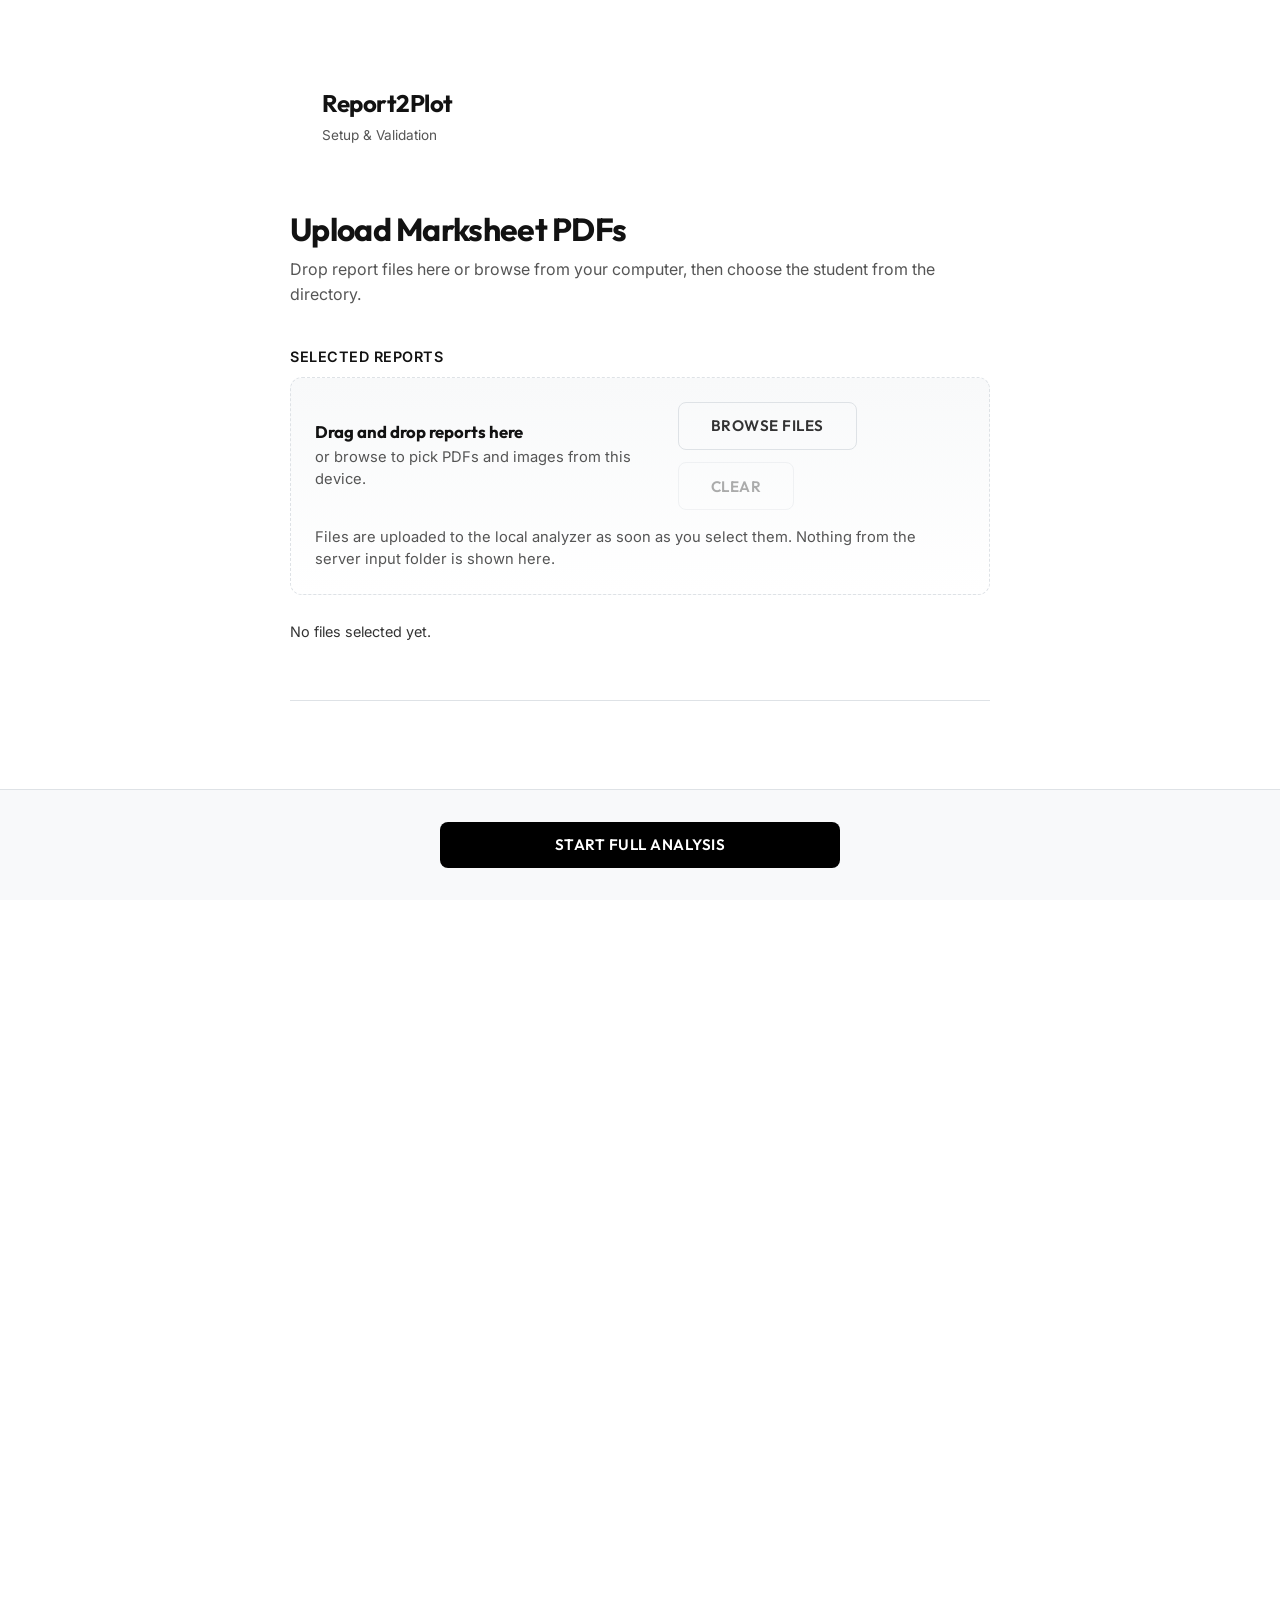
<file: UI/description_page.html>
<!DOCTYPE html>
<html lang="en">
<head>
    <meta charset="UTF-8">
    <meta name="viewport" content="width=device-width, initial-scale=1.0">
    <title>Student Report Setup</title>
    <link rel="preconnect" href="https://fonts.googleapis.com">
    <link rel="preconnect" href="https://fonts.gstatic.com" crossorigin>
    <link href="https://fonts.googleapis.com/css2?family=Outfit:wght@400;500;600;700&family=Inter:wght@300;400;500;600&display=swap" rel="stylesheet">
    <style>
        :root {
            --bg-primary: #ffffff;
            --bg-secondary: #f8f9fa;
            --bg-tertiary: #f1f3f5;
            --text-primary: #121212;
            --text-secondary: #333333;
            --text-tertiary: #555555;
            --border-color: #dee2e6;
            --accent-dark: #000000;
            --accent-light: rgba(0, 0, 0, 0.05);
            --transition: all 0.3s cubic-bezier(0.4, 0, 0.2, 1);
        }

        * {
            margin: 0;
            padding: 0;
            box-sizing: border-box;
        }

        html, body {
            width: 100%;
            height: 100%;
            overflow: hidden;
        }

        body {
            font-family: 'Inter', sans-serif;
            background: var(--bg-primary);
            color: var(--text-primary);
        }

        .wizard-container {
            display: flex;
            width: 100%;
            height: 100vh;
            background: var(--bg-primary);
        }

        .wizard-sidebar {
            width: 35%;
            background: var(--bg-secondary);
            border-right: 1px solid var(--border-color);
            padding: 3rem 0;
            display: flex;
            flex-direction: column;
            overflow-y: auto;
        }

        .wizard-header {
            padding: 0 2rem;
            margin-bottom: 2rem;
        }

        .user-profile {
            padding: 1rem 2rem;
            margin-bottom: 2rem;
            border-bottom: 1px solid var(--border-color);
            border-top: 1px solid var(--border-color);
            background: rgba(138, 43, 226, 0.05);
        }
        .user-profile h3 {
            font-size: 1rem;
            margin-bottom: 0.2rem;
            color: var(--primary);
        }
        .user-profile p {
            font-size: 0.8rem;
            color: var(--text-tertiary);
        }
        .logout-link {
            font-size: 0.8rem;
            color: #d32f2f;
            cursor: pointer;
            text-decoration: underline;
            margin-top: 0.5rem;
            display: inline-block;
        }

        .wizard-title {
            font-family: 'Outfit', sans-serif;
            font-size: 1.5rem;
            font-weight: 700;
            margin-bottom: 0.5rem;
            letter-spacing: -0.5px;
        }

        .wizard-subtitle {
            font-size: 0.85rem;
            color: var(--text-tertiary);
            line-height: 1.4;
        }

        .wizard-steps {
            flex: 1;
            padding: 0 1rem;
        }

        .step-item {
            padding: 1rem;
            margin-bottom: 0.5rem;
            border-radius: 8px;
            cursor: pointer;
            transition: var(--transition);
            border-left: 3px solid transparent;
            color: var(--text-tertiary);
            font-size: 0.95rem;
            font-weight: 500;
        }

        .step-item:hover {
            background: var(--bg-tertiary);
            color: var(--text-secondary);
        }

        .step-item.active {
            background: var(--accent-light);
            color: var(--text-primary);
            border-left-color: var(--accent-dark);
            font-weight: 600;
        }

        .step-number {
            display: inline-flex;
            align-items: center;
            justify-content: center;
            width: 24px;
            height: 24px;
            background: var(--bg-tertiary);
            border-radius: 50%;
            font-size: 0.8rem;
            font-weight: 600;
            margin-right: 0.75rem;
        }

        .step-item.active .step-number {
            background: var(--accent-dark);
            color: var(--bg-primary);
        }

        .wizard-main {
            flex: 1;
            display: flex;
            flex-direction: column;
            overflow: hidden;
        }

        .wizard-content {
            flex: 1;
            overflow-y: auto;
            padding: 3rem;
            display: flex;
            flex-direction: column;
            justify-content: center;
        }

        .wizard-page {
            opacity: 0;
            transform: translateX(30px);
            pointer-events: none;
            transition: var(--transition);
            position: absolute;
            width: 100%;
            height: 100%;
        }

        .wizard-page.active {
            opacity: 1;
            transform: translateX(0);
            pointer-events: auto;
            position: relative;
            width: 100%;
            max-width: 800px;
            margin: 0 auto;
            height: auto;
        }

        .page-title {
            font-family: 'Outfit', sans-serif;
            font-size: 2rem;
            font-weight: 700;
            margin-bottom: 0.5rem;
            letter-spacing: -0.7px;
        }

        .page-description {
            font-size: 1rem;
            color: var(--text-tertiary);
            margin-bottom: 2.5rem;
            line-height: 1.6;
        }

        .form-group {
            margin-bottom: 1.75rem;
        }

        label {
            display: block;
            font-size: 0.9rem;
            font-weight: 600;
            margin-bottom: 0.75rem;
            color: var(--text-primary);
            text-transform: uppercase;
            letter-spacing: 0.5px;
        }

        input[type="text"],
        input[type="email"],
        select,
        textarea {
            width: 100%;
            padding: 1rem;
            border: 1px solid var(--border-color);
            border-radius: 8px;
            font-family: 'Inter', sans-serif;
            font-size: 1rem;
            color: var(--text-primary);
            background: var(--bg-primary);
            transition: var(--transition);
        }

        input[type="text"]:focus,
        input[type="email"]:focus,
        select:focus,
        textarea:focus {
            outline: none;
            border-color: var(--accent-dark);
            box-shadow: 0 0 0 3px rgba(0, 0, 0, 0.05);
        }

        .input-group {
            display: grid;
            grid-template-columns: 1fr 1fr;
            gap: 1rem;
        }

        @media (max-width: 768px) {
            .input-group {
                grid-template-columns: 1fr;
            }
        }

        textarea {
            resize: vertical;
            min-height: 100px;
        }

        .files-grid {
            display: grid;
            grid-template-columns: repeat(2, 1fr);
            gap: 1rem;
            margin-bottom: 1.5rem;
        }

        .file-badge {
            padding: 1rem;
            background: var(--bg-secondary);
            border: 1px solid var(--border-color);
            border-radius: 8px;
            display: flex;
            align-items: center;
            gap: 0.75rem;
            font-size: 0.9rem;
            transition: var(--transition);
        }

        .file-badge:hover {
            background: var(--bg-tertiary);
            border-color: var(--accent-dark);
        }

        .upload-dropzone {
            border: 1.5px dashed var(--border-color);
            border-radius: 12px;
            padding: 1.5rem;
            background: linear-gradient(180deg, var(--bg-secondary), var(--bg-primary));
            transition: var(--transition);
            margin-bottom: 1rem;
        }

        .upload-dropzone.active {
            border-color: var(--accent-dark);
            background: var(--accent-light);
        }

        .upload-dropzone-header {
            display: flex;
            align-items: center;
            justify-content: space-between;
            gap: 1rem;
            margin-bottom: 1rem;
        }

        .upload-dropzone-title {
            font-family: 'Outfit', sans-serif;
            font-size: 1.05rem;
            font-weight: 700;
            margin-bottom: 0.25rem;
        }

        .upload-dropzone-copy {
            font-size: 0.92rem;
            color: var(--text-tertiary);
            line-height: 1.5;
        }

        .upload-actions {
            display: flex;
            gap: 0.75rem;
            flex-wrap: wrap;
        }

        .selected-files-list {
            display: flex;
            flex-wrap: wrap;
            gap: 0.75rem;
            margin-bottom: 1rem;
        }

        .selected-file-pill {
            display: inline-flex;
            align-items: center;
            gap: 0.5rem;
            padding: 0.65rem 0.9rem;
            border-radius: 999px;
            background: var(--bg-secondary);
            border: 1px solid var(--border-color);
            font-size: 0.9rem;
            color: var(--text-secondary);
            max-width: 100%;
        }

        .selected-file-pill span {
            overflow: hidden;
            text-overflow: ellipsis;
            white-space: nowrap;
            max-width: 320px;
        }

        .selected-file-remove {
            border: none;
            background: transparent;
            color: var(--text-tertiary);
            cursor: pointer;
            font-size: 1rem;
            line-height: 1;
        }

        .upload-status {
            margin-top: 0.75rem;
            font-size: 0.9rem;
            color: var(--text-secondary);
        }

        .toggle-switch {
            position: relative;
            display: inline-block;
            width: 48px;
            height: 28px;
            margin-left: 1rem;
        }

        .toggle-switch input {
            opacity: 0;
            width: 0;
            height: 0;
        }

        .toggle-slider {
            position: absolute;
            cursor: pointer;
            top: 0;
            left: 0;
            right: 0;
            bottom: 0;
            background-color: var(--border-color);
            border-radius: 34px;
            transition: var(--transition);
        }

        .toggle-slider:before {
            position: absolute;
            content: "";
            height: 22px;
            width: 22px;
            left: 3px;
            bottom: 3px;
            background-color: var(--bg-primary);
            border-radius: 50%;
            transition: var(--transition);
        }

        input:checked + .toggle-slider {
            background-color: var(--accent-dark);
        }

        input:checked + .toggle-slider:before {
            transform: translateX(20px);
        }

        .option-row {
            display: flex;
            align-items: center;
            justify-content: space-between;
            padding: 1rem;
            background: var(--bg-secondary);
            border-radius: 8px;
            margin-bottom: 0.75rem;
        }

        .option-info h3 {
            font-size: 0.95rem;
            font-weight: 600;
            margin-bottom: 0.25rem;
        }

        .option-info p {
            font-size: 0.85rem;
            color: var(--text-tertiary);
        }

        .radio-group {
            display: flex;
            flex-direction: column;
            gap: 0.75rem;
            margin-top: 1rem;
        }

        .radio-label {
            display: flex;
            align-items: center;
            gap: 0.75rem;
            cursor: pointer;
            font-size: 0.95rem;
            padding: 0.75rem;
            border-radius: 8px;
            transition: var(--transition);
        }

        .radio-label:hover {
            background: var(--bg-secondary);
        }

        .radio-label input {
            margin: 0;
            width: 18px;
            height: 18px;
            cursor: pointer;
            accent-color: var(--accent-dark);
        }

        .wizard-footer {
            padding: 2rem 3rem;
            border-top: 1px solid var(--border-color);
            display: flex;
            justify-content: space-between;
            align-items: center;
            background: var(--bg-secondary);
        }

        .btn {
            padding: 0.85rem 2rem;
            border: none;
            border-radius: 8px;
            font-family: 'Outfit', sans-serif;
            font-size: 0.95rem;
            font-weight: 600;
            cursor: pointer;
            transition: var(--transition);
            text-transform: uppercase;
            letter-spacing: 0.5px;
        }

        .btn-primary {
            background: var(--accent-dark);
            color: var(--bg-primary);
        }

        .btn-primary:hover:not(:disabled) {
            background: #333333;
            transform: translateY(-2px);
            box-shadow: 0 4px 12px rgba(0, 0, 0, 0.15);
        }

        .btn-secondary {
            background: transparent;
            color: var(--text-secondary);
            border: 1px solid var(--border-color);
        }

        .btn-secondary:hover:not(:disabled) {
            background: var(--bg-secondary);
            border-color: var(--accent-dark);
        }

        .btn:disabled {
            opacity: 0.4;
            cursor: not-allowed;
        }

        .progress-bar {
            width: 100%;
            height: 3px;
            background: var(--border-color);
            border-radius: 2px;
            overflow: hidden;
        }

        .progress-fill {
            height: 100%;
            background: var(--accent-dark);
            transition: width 0.4s ease;
        }

        .modal-overlay {
            position: fixed;
            top: 0;
            left: 0;
            right: 0;
            bottom: 0;
            background: rgba(0, 0, 0, 0.5);
            display: flex;
            opacity: 0;
            visibility: hidden;
            transition: opacity 0.5s ease, visibility 0.5s ease;
            align-items: center;
            justify-content: center;
            z-index: 2000;
        }

        .modal-overlay.active {
            opacity: 1;
            visibility: visible;
        }

        .modal-box {
            background: var(--bg-primary);
            border-radius: 16px;
            padding: 2.5rem;
            max-width: 550px;
            width: 100%;
            text-align: center;
            box-shadow: 0 20px 60px rgba(0, 0, 0, 0.15);
            animation: slideUp 0.3s ease;
        }

        .spinner {
            width: 50px;
            height: 50px;
            border: 3px solid var(--border-color);
            border-top-color: var(--accent-dark);
            border-radius: 50%;
            margin: 0 auto 1.5rem;
            animation: spin 1s linear infinite;
        }

        .modal-title {
            font-family: 'Outfit', sans-serif;
            font-size: 1.5rem;
            font-weight: 700;
            margin-bottom: 0.75rem;
        }

        .modal-subtitle {
            font-size: 0.95rem;
            color: var(--text-tertiary);
            margin-bottom: 1.5rem;
        }

        .result-list {
            background: var(--bg-secondary);
            border: 1px solid var(--border-color);
            border-radius: 8px;
            max-height: 200px;
            overflow-y: auto;
            margin: 1rem 0;
        }

        .result-item {
            padding: 0.75rem 1rem;
            border-bottom: 1px solid var(--border-color);
            text-align: left;
            font-size: 0.9rem;
        }

        .result-item:last-child {
            border-bottom: none;
        }

        @keyframes spin {
            to { transform: rotate(360deg); }
        }

        @keyframes slideUp {
            from {
                opacity: 0;
                transform: translateY(20px);
            }
            to {
                opacity: 1;
                transform: translateY(0);
            }
        }

        @media (max-width: 1024px) {
            .wizard-sidebar {
                width: 240px;
                padding: 2rem 0;
            }

            .wizard-content {
                padding: 2rem;
            }

            .wizard-footer {
                padding: 1.5rem 2rem;
            }
        }

        @media (max-width: 768px) {
            .wizard-container {
                flex-direction: column;
            }

            .wizard-sidebar {
                width: 100%;
                border-right: none;
                border-bottom: 1px solid var(--border-color);
                padding: 1.5rem;
                display: flex;
                flex-direction: row;
                align-items: center;
                gap: 2rem;
                max-height: 100px;
                overflow-x: auto;
                overflow-y: hidden;
            }

            .wizard-header {
                padding: 0;
                margin-bottom: 0;
                flex-shrink: 0;
            }

            .wizard-title {
                font-size: 1.25rem;
            }

            .wizard-subtitle {
                display: none;
            }

            .wizard-steps {
                flex: 1;
                padding: 0;
                display: flex;
                gap: 0;
                overflow-x: auto;
            }

            .step-item {
                margin-bottom: 0;
                white-space: nowrap;
                padding: 0.75rem 1rem;
            }

            .wizard-content {
                padding: 2rem 1.5rem;
            }

            .page-title {
                font-size: 1.5rem;
            }

            .input-group {
                grid-template-columns: 1fr;
            }

            .files-grid {
                grid-template-columns: 1fr;
            }
        }
        
        .intro-slide {
            animation: introFadeIn 0.4s ease;
        }
        @keyframes introFadeIn {
            from { opacity: 0; transform: scale(0.96); }
            to { opacity: 1; transform: scale(1); }
        }
        
        .intro-dot {
            width: 8px;
            height: 8px;
            border-radius: 50%;
            background: var(--accent-dark);
            opacity: 0.3;
            cursor: pointer;
            transition: var(--transition);
        }
        .intro-dot.active {
            opacity: 1;
        }
    </style>
</head>
<body>
    <div class="wizard-container">
        <div class="wizard-main">
            <div class="wizard-content">

            <div style="max-width: 700px; width: 100%; margin: 0 auto; padding-top: 2rem;">
                <div style="display: flex; justify-content: space-between; align-items: center; margin-bottom: 2rem;">
                    <div class="wizard-header">
                <div class="wizard-title">Report2Plot</div>
                <div class="wizard-subtitle">Setup & Validation</div>
            </div>
                    <div class="user-profile" id="userProfile" style="display: none; padding: 1rem; border: 1px solid var(--border-color); border-radius: 8px; margin: 0;">
                <h3 id="profileName" style="font-size: 0.9rem; margin: 0;">Loading...</h3>
                <p id="profileDevice" style="font-size: 0.75rem; color: var(--text-tertiary); margin: 0.25rem 0;">Loading...</p>
                <a class="logout-link" onclick="logout()" style="font-size: 0.8rem; color: var(--accent-dark); cursor: pointer;">Sign Out</a>
            </div>
                </div>

                <div class="wizard-page active" data-page="0" style="display: block; padding-bottom: 2rem; border-bottom: 1px solid var(--border-color); margin-bottom: 2rem;">
                    <h1 class="page-title">Upload Marksheet PDFs</h1>
                    <p class="page-description">Drop report files here or browse from your computer, then choose the student from the directory.</p>

                    <div class="form-group">
                        <label>Selected Reports</label>
                        <div class="upload-dropzone" id="upload-dropzone">
                            <input type="file" id="report-file-input" multiple accept=".pdf,.png,.jpg,.jpeg" style="display: none;">
                            <div class="upload-dropzone-header">
                                <div>
                                    <div class="upload-dropzone-title">Drag and drop reports here</div>
                                    <div class="upload-dropzone-copy">or browse to pick PDFs and images from this device.</div>
                                </div>
                                <div class="upload-actions">
                                    <label for="report-file-input" class="btn btn-secondary" style="display: inline-block; cursor: pointer; margin-bottom: 0;">Browse Files</label>
                                    <button type="button" class="btn btn-secondary" onclick="clearSelectedFiles()" id="clear-files-btn" disabled>Clear</button>
                                </div>
                            </div>
                            <div class="upload-dropzone-copy">Files are uploaded to the local analyzer as soon as you select them. Nothing from the server input folder is shown here.</div>
                        </div>
                        <div id="selected-files-list" class="selected-files-list">
                            <div class="upload-status">No files selected yet.</div>
                        </div>
                        <div id="upload-status" class="upload-status"></div>
                        <div id="scan-status" style="margin-top: 0.75rem; font-size: 0.9rem; color: var(--text-secondary); display: none;"></div>
                        <div id="scan-error" style="margin-top: 0.75rem; padding: 0.75rem; background: rgba(239, 68, 68, 0.1); border: 1px solid rgba(239, 68, 68, 0.25); border-radius: 6px; color: #fca5a5; font-size: 0.9rem; display: none;"></div>
                    </div>
                </div>



                <div class="wizard-page" data-page="1" style="display: none;">
                    <h1 class="page-title">Extraction Summary</h1>
                    <p class="page-description">Review the detected files and the fields found in the marksheets</p>

                    <div id="data-fields-container">
                        <p style="color: var(--text-tertiary); text-align: center; padding: 2rem;">
                            Return to Step 1 and scan files to auto-detect the available report fields
                        </p>
                    </div>
                </div>

                <div class="wizard-page" data-page="2" style="display: block;">
                    <h1 class="page-title">Output Settings</h1>
                    <p class="page-description">Choose how the final student report should be saved</p>

                    <div class="form-group">
                        <label>Output Format</label>
                        <div class="radio-group">
                            <label class="radio-label">
                                <input type="radio" name="output_format" value="charts" checked>
                                Matplotlib Charts
                            </label>
                            <label class="radio-label">
                                <input type="radio" name="output_format" value="markdown">
                                Markdown files
                            </label>
                            <label class="radio-label">
                                <input type="radio" name="output_format" value="both">
                                Both
                            </label>
                        </div>
                    </div>

                    <div class="form-group">
                        <label>Report Notes</label>
                        <p style="font-size: 0.9rem; color: var(--text-tertiary); margin-bottom: 0.75rem;">Optional note to preserve alongside the generated student report.</p>
                        <textarea id="extra_description" placeholder="Add optional notes for the final report..."></textarea>
                    </div>
                </div>

                <div class="wizard-page" data-page="3" style="display: none;">
                    <h1 class="page-title">Ready to Generate</h1>
                    <p class="page-description">Review your settings and generate the student report</p>

                    <div id="review-summary" style="background: var(--bg-secondary); border: 1px solid var(--border-color); border-radius: 8px; padding: 1.5rem; margin-bottom: 2rem;">
                        <p style="color: var(--text-tertiary); text-align: center;">Loading summary...</p>
                    </div>
                </div>
            </div>

            </div>
            <div class="wizard-footer" style="justify-content: center;">
                <button class="btn btn-primary" id="start-analysis-btn" onclick="runAnalysis()" style="width: 100%; max-width: 400px; display: block; margin: 0 auto;">Start Full Analysis</button>
            </div>
        </div>
    </div>

    <div class="modal-overlay" id="processing-modal" style="background: rgba(0,0,0,0.85); align-items: stretch; padding: 0;">
        <div id="live-analysis-screen" style="display: flex; width: 100vw; height: 100vh; color: white; background: #000;">
            <!-- Left Panel (~35%) -->
            <div style="width: 35%; padding: 3rem; display: flex; flex-direction: column; border-right: 1px solid rgba(255,255,255,0.1); overflow-y: auto;">
                <div style="display: flex; align-items: center; gap: 1rem; margin-bottom: 2rem;">
                    <div class="spinner" id="modal-spinner" style="border-top-color: white; margin: 0;"></div>
                    <h2 id="modal-title" style="font-size: 1.5rem; font-weight: bold; letter-spacing: 2px; margin: 0;">ANALYZING...</h2>
                </div>
                
                <p class="modal-subtitle" id="modal-status" style="display: none;">Processing documents...</p>
                
                <div id="live-comments" style="flex: 1; margin-top: 1rem; overflow-y: auto; font-family: monospace; font-size: 0.9rem; color: #a1a1aa; display: flex; flex-direction: column; gap: 0.5rem; padding-right: 1rem;">
                    <!-- Live comments will be appended here -->
                </div>
                
                <div class="progress-bar" style="width: 100%; height: 8px; background: rgba(255,255,255,0.1); border-radius: 4px; overflow: hidden; margin-top: 1.5rem; flex-shrink: 0;" id="modal-progress-container">
                    <div class="progress-fill" id="modal-progress-bar" style="width: 0%; height: 100%; background: #4f46e5; transition: width 0.3s;"></div>
                </div>
                
                <div id="results-container" style="display: none; margin-top: 1.5rem; flex-shrink: 0; color: #e4e4e7;">
                    <p style="font-weight: 600; margin-bottom: 1rem;">Generated Deliverables:</p>
                    <div class="result-list" id="results-list" style="color: black; background: transparent; padding: 0;"></div>
                </div>

                <div style="margin-top: 2rem; display: none; flex-shrink: 0;" id="modal-actions">
                    <button class="btn btn-primary" onclick="closeModal()" style="width: 100%;">Complete</button>
                </div>
            </div>

            <!-- Right Panel (~65%) -->
            <div style="width: 65%; padding: 2rem; display: flex; flex-direction: column; align-items: center; justify-content: center; background: #18181b; position: relative;">
                <div id="live-view-area" style="width: 100%; height: 100%; position: relative; overflow: hidden; border-radius: 8px; box-shadow: 0 10px 25px rgba(0,0,0,0.5); display: none;">
                    <iframe id="live-doc-frame" src="about:blank" style="position: absolute; top: 0; left: 0; width: 100%; height: 100%; border: none; background: white; transition: opacity 0.8s ease-in-out; pointer-events: none;"></iframe>
                    <div id="live-md-frame" style="position: absolute; top: 0; left: 0; width: 100%; height: 100%; border: none; background: #27272a; padding: 2rem; overflow-y: auto; opacity: 0; pointer-events: none; transition: opacity 0.8s ease-in-out; font-family: monospace; white-space: pre-wrap; font-size: 0.95rem; color: #e4e4e7;"></div>
                    <div id="live-json-frame" style="position: absolute; top: 0; left: 0; width: 100%; height: 100%; border: none; background: #27272a; padding: 2rem; overflow-y: auto; opacity: 0; pointer-events: none; transition: opacity 0.8s ease-in-out; font-family: monospace; white-space: pre-wrap; font-size: 0.95rem; color: #a3e635;"></div>
                </div>
                <div id="live-view-placeholder" style="color: #52525b; font-family: monospace; font-size: 1.1rem; letter-spacing: 1px;">
                    WAITING FOR DOCUMENT...
                </div>
            </div>
        </div>
    </div>

    <div class="modal-overlay" id="intro-modal">
        <div class="modal-box" style="width: 100vw; height: 100vh; max-width: none; border: none; border-radius: 0; display: flex; flex-direction: column; justify-content: center; align-items: center; padding: 3rem; box-shadow: none;">
            <div style="width: 100%; max-width: 580px; display: flex; flex-direction: column; height: auto;">
                <!-- Slides Container -->
                <div id="intro-slides">
                    <!-- Slide 1 -->
                    <div class="intro-slide active" data-slide="0" style="text-align: center;">
                        <div style="font-size: 3.5rem; margin-bottom: 1.5rem;"></div>
                        <h2 style="font-family: 'Outfit', sans-serif; font-size: 2.2rem; font-weight: 700; margin-bottom: 1rem; color: var(--text-primary);">Welcome to Report2Plot</h2>
                        <p style="color: var(--text-secondary); font-size: 1.1rem; line-height: 1.6; margin-bottom: 1.5rem;">
                            Upload marksheet PDFs, resolve the student from the directory, extract per-test results, and render a clean student report JSON plus Markdown summary.
                        </p>
                    </div>
                    <!-- Slide 2 -->
                    <div class="intro-slide" data-slide="1" style="display: none;">
                        <div style="font-size: 3.5rem; text-align: center; margin-bottom: 1.5rem;"></div>
                        <h2 style="font-family: 'Outfit', sans-serif; font-size: 1.8rem; font-weight: 700; margin-bottom: 1.25rem; color: var(--text-primary); text-align: center;">How it works</h2>
                        <div style="margin: 1.5rem 0; font-size: 1.05rem; color: var(--text-secondary); line-height: 2.0;">
                            <p style="margin-bottom: 0.85rem;"><strong>1. Upload Files:</strong> Drop at least two mark sheet PDFs or browse from your computer.</p>
                            <p style="margin-bottom: 0.85rem;"><strong>2. Resolve Student:</strong> Enter a name or ID from <code>All_stud_details.json</code> and confirm the auto-filled identity fields.</p>
                            <p style="margin-bottom: 0.85rem;"><strong>3. Generate Report:</strong> Review the detected fields, pick JSON or Markdown output, and generate the final student report.</p>
                        </div>
                    </div>
                    <!-- Slide 3 -->
                    <div class="intro-slide" data-slide="2" style="display: none; text-align: center;">
                        <div style="font-size: 3.5rem; margin-bottom: 1.5rem;"></div>
                        <h2 style="font-family: 'Outfit', sans-serif; font-size: 2.2rem; font-weight: 700; margin-bottom: 1rem; color: var(--text-primary);">Ready to begin!</h2>
                        <p style="color: var(--text-secondary); font-size: 1.1rem; line-height: 1.6; margin-bottom: 1.5rem;">
                            Everything is pre-configured and ready to turn raw marksheets into a structured student report.
                        </p>
                    </div>
                </div>

                <!-- Carousel Dot Indicators -->
                <div style="display: flex; justify-content: center; gap: 0.5rem; margin: 1.5rem 0 2rem 0;">
                    <span class="intro-dot active" data-dot="0" onclick="jumpToIntroSlide(0)"></span>
                    <span class="intro-dot" data-dot="1" onclick="jumpToIntroSlide(1)"></span>
                    <span class="intro-dot" data-dot="2" onclick="jumpToIntroSlide(2)"></span>
                </div>

                <!-- Action Controls -->
                <div style="display: flex; justify-content: space-between; align-items: center; border-top: 1px solid var(--border-color); padding-top: 1.5rem;">
                    <button type="button" class="btn btn-secondary" style="margin: 0; min-width: 90px; padding: 0.5rem 1rem;" onclick="closeIntroModal()">Skip</button>
                    <div style="display: flex; gap: 0.5rem;">
                        <button type="button" id="intro-prev-btn" class="btn btn-secondary" style="margin: 0; min-width: 90px; display: none; padding: 0.5rem 1rem;" onclick="navigateIntro(-1)">Prev</button>
                        <button type="button" id="intro-next-btn" class="btn btn-primary" style="margin: 0; min-width: 90px; padding: 0.5rem 1rem;" onclick="navigateIntro(1)">Next</button>
                    </div>
                </div>
            </div>
        </div>
    </div>

    <script>
        let currentStep = 0;
        const totalSteps = 4;
        let commonStudents = [];
        let studentDirectory = [];
        let isScanned = false;
        let pollInterval = null;
        let selectedFiles = [];

        function openFilePicker() {
            document.getElementById('report-file-input').click();
        }

        function openFilePicker() {
            document.getElementById('report-file-input').click();
        }

        function renderSelectedFiles() {
            const list = document.getElementById('selected-files-list');
            const clearBtn = document.getElementById('clear-files-btn');
            const status = document.getElementById('upload-status');

            list.innerHTML = '';

            if (!selectedFiles.length) {
                list.innerHTML = '<div class="upload-status">No files selected yet.</div>';
                clearBtn.disabled = true;
                status.textContent = '';
                return;
            }

            selectedFiles.forEach(fileName => {
                const pill = document.createElement('div');
                pill.className = 'selected-file-pill';

                const label = document.createElement('span');
                label.title = fileName;
                label.textContent = fileName;

                const removeButton = document.createElement('button');
                removeButton.type = 'button';
                removeButton.className = 'selected-file-remove';
                removeButton.setAttribute('aria-label', `Remove ${fileName}`);
                removeButton.textContent = '×';
                removeButton.addEventListener('click', () => removeSelectedFile(fileName));

                pill.appendChild(label);
                pill.appendChild(removeButton);
                list.appendChild(pill);
            });

            clearBtn.disabled = false;
            status.textContent = `${selectedFiles.length} file${selectedFiles.length === 1 ? '' : 's'} ready for analysis.`;
        }

        async function uploadSelectedFiles(fileList) {
            const files = Array.from(fileList || []).filter(file => /\.(pdf|png|jpe?g)$/i.test(file.name));
            if (!files.length) {
                throw new Error('Select at least one PDF or image file.');
            }

            const base64Files = await Promise.all(files.map(async file => {
                return new Promise((resolve) => {
                    const reader = new FileReader();
                    reader.onload = () => resolve({ name: file.name, data: reader.result.split(',')[1] });
                    reader.readAsDataURL(file);
                });
            }));

            document.getElementById('upload-status').textContent = 'Uploading selected files...';
            const jwt = localStorage.getItem('jwt');

            const res = await callTool(jwt, 'upload_files', { files: base64Files });

            const data = res;
            if (res.error) {
                throw new Error(data.error || 'Failed to upload selected files.');
            }

            const data = await res.json();
            if (!res.ok) {
                throw new Error(data.error || 'Failed to upload selected files.');
            }

            data.files.forEach(fileName => {
                if (!selectedFiles.includes(fileName)) {
                    selectedFiles.push(fileName);
                }
            });
            selectedFiles.sort((a, b) => a.localeCompare(b));
            renderSelectedFiles();
        }

        async function handleFileSelection(fileList) {
            try {
                await uploadSelectedFiles(fileList);
                document.getElementById('scan-error').style.display = 'none';
            } catch (err) {
                document.getElementById('upload-status').textContent = '';
                document.getElementById('scan-error').style.display = 'block';
                document.getElementById('scan-error').textContent = `Error: ${err.message}`;
            }
        }

        function clearSelectedFiles() {
            selectedFiles = [];
            renderSelectedFiles();
            document.getElementById('report-file-input').value = '';
            document.getElementById('scan-error').style.display = 'none';
        }

        function removeSelectedFile(fileName) {
            selectedFiles = selectedFiles.filter(name => name !== fileName);
            renderSelectedFiles();
        }

        function scanSelectedFiles() {
            isScanned = false;
            isScanned = false;
            runScanWithLoading();
        }

        

        function updateReviewSummary() {
            const summary = `
                <div style="display: grid; grid-template-columns: 1fr 1fr; gap: 1.5rem;">
                    <div>
                        <p style="font-size: 0.85rem; color: var(--text-tertiary); text-transform: uppercase; margin-bottom: 0.5rem;">Student</p>
                        <p style="font-weight: 600;">${document.getElementById('profileName').innerText}</p>
                    </div>
                    <div>
                        <p style="font-size: 0.85rem; color: var(--text-tertiary); text-transform: uppercase; margin-bottom: 0.5rem;">Output</p>
                        <p style="font-weight: 600;">${document.querySelector('input[name="output_format"]:checked').value.toUpperCase()}</p>
                    </div>
                </div>
            `;
            document.getElementById('review-summary').innerHTML = summary;
        }

        async function runScanWithLoading() {
            const modal = document.getElementById('processing-modal');
            const spinner = document.getElementById('modal-spinner');
            const title = document.getElementById('modal-title');
            const status = document.getElementById('modal-status');
            const progressContainer = document.getElementById('modal-progress-container');
            const resultsContainer = document.getElementById('results-container');
            const modalActions = document.getElementById('modal-actions');
            const statusDiv = document.getElementById('scan-status');
            const errorDiv = document.getElementById('scan-error');
            let scanPollInterval = null;

            modal.classList.add('active');
            spinner.style.display = 'block';
            title.textContent = 'Scanning Input Reports';
            status.textContent = 'Reading files and converting via LLMWhisperer (approx. 5-15 seconds)...';
            progressContainer.style.display = 'block';
            document.getElementById('modal-progress-bar').style.width = '0%';
            resultsContainer.style.display = 'none';
            modalActions.style.display = 'none';
            
            document.getElementById('live-comments').innerHTML = '';
            document.getElementById('live-view-placeholder').style.display = 'block';
            document.getElementById('live-view-area').style.display = 'none';
            document.getElementById('live-doc-frame').src = 'about:blank';
            document.getElementById('live-md-frame').textContent = '';

            statusDiv.style.display = 'block';
            statusDiv.innerHTML = 'Scanning...';
            errorDiv.style.display = 'none';

            if (selectedFiles.length < 1) {
                clearInterval(scanPollInterval);
                modal.classList.remove('active');
                isScanned = false;
                errorDiv.style.display = 'block';
                errorDiv.textContent = 'Error: Select at least 1 report file first.';
                return;
            }

            let currentFileScanning = null;
            scanPollInterval = setInterval(async () => {
                try {
                    const jwt = localStorage.getItem('jwt');
                    const statusData = await callTool(jwt, 'get_state', {});
                    if (statusData.stage === 'scanning') {
                        const msg = statusData.message || 'Scanning...';
                        status.textContent = msg;
                        
                        const commentsDiv = document.getElementById('live-comments');
                        if (!commentsDiv.lastChild || commentsDiv.lastChild.textContent !== '> ' + msg) {
                            const p = document.createElement('div');
                            p.textContent = '> ' + msg;
                            commentsDiv.appendChild(p);
                            commentsDiv.scrollTop = commentsDiv.scrollHeight;
                        }
                        
                        if (statusData.current_file && statusData.current_file !== currentFileScanning) {
                            currentFileScanning = statusData.current_file;
                            document.getElementById('live-view-placeholder').style.display = 'none';
                            document.getElementById('live-view-area').style.display = 'block';
                            const docFrame = document.getElementById('live-doc-frame');
                            const mdFrame = document.getElementById('live-md-frame');
                            const jsonFrame = document.getElementById('live-json-frame');
                            docFrame.style.opacity = 0;
                            docFrame.style.pointerEvents = 'none';
                            docFrame.addEventListener('load', () => { 
                                docFrame.style.opacity = 1; 
                                docFrame.style.pointerEvents = 'auto';
                            }, { once: true });
                            docFrame.src = `/api/file?path=${encodeURIComponent(statusData.current_file)}`;
                        }
                        
                        if (statusData.progress_total > 0) {
                            const percent = Math.round((statusData.progress_current / statusData.progress_total) * 100);
                            document.getElementById('modal-progress-bar').style.width = percent + '%';
                        }
                    }
                } catch (e) {
                    console.warn("Status poll error:", e);
                }
            }, 800);

            try {
                const jwt = localStorage.getItem('jwt');
                const scanData = await callTool(jwt, 'prescan_selected', { selected_files: selectedFiles });

                const container = document.getElementById('data-fields-container');
                const reportFields = scanData.common_fields && scanData.common_fields.length > 0 ? scanData.common_fields : [];
                const reportFiles = scanData.selected_files && scanData.selected_files.length > 0 ? scanData.selected_files : selectedFiles;
                container.innerHTML = `
                    <div class="summary-box" style="margin-bottom: 1rem;">
                        <p style="font-size: 0.85rem; color: var(--text-tertiary); text-transform: uppercase; margin-bottom: 0.5rem;">Selected Files</p>
                        <p style="font-weight: 600; margin-bottom: 0.75rem;">${reportFiles.length} file${reportFiles.length === 1 ? '' : 's'}</p>
                        <div style="display: flex; flex-wrap: wrap; gap: 0.5rem;">
                            ${reportFiles.map(fileName => `<span class="item-badge">${fileName}</span>`).join('')}
                        </div>
                    </div>
                    <div class="summary-box">
                        <p style="font-size: 0.85rem; color: var(--text-tertiary); text-transform: uppercase; margin-bottom: 0.5rem;">Detected Fields</p>
                        <div style="display: flex; flex-wrap: wrap; gap: 0.5rem;">
                            ${(reportFields.length > 0 ? reportFields : ['No common fields detected']).map(field => `<span class="item-badge">[${field}]</span>`).join('')}
                        </div>
                    </div>
                `;

                commonStudents = scanData.common_students || [];
                const datalist = document.getElementById('student_directory_list');
                if (datalist) {
                    datalist.innerHTML = '';
                    commonStudents.forEach(student => {
                        const opt = document.createElement('option');
                        opt.value = student.name;
                        opt.textContent = student.id ? `ID: ${student.id} (Detected in files)` : ' (Detected in files)';
                        datalist.appendChild(opt);
                    });
                    studentDirectory.forEach(student => {
                        const alreadyAdded = commonStudents.some(s => s.name === student.student_name);
                        if (!alreadyAdded) {
                            const opt = document.createElement('option');
                            opt.value = student.student_name || '';
                            opt.textContent = student.student_id ? `ID: ${student.student_id}` : '';
                            datalist.appendChild(opt);
                        }
                    });
                }

                clearInterval(scanPollInterval);
                isScanned = true;
                modal.classList.remove('active');

                currentStep = 1;
                statusDiv.innerHTML = `Scan complete. Detected ${scanData.common_fields ? scanData.common_fields.length : 0} fields. Click 'Next' to proceed.`;
            } catch (err) {
                console.error("Scan error:", err);
                clearInterval(scanPollInterval);
                isScanned = false;
                modal.classList.remove('active');
                
                statusDiv.style.display = 'none';
                errorDiv.style.display = 'block';
                errorDiv.textContent = `Error: ${err.message}`;
            }
        }

        async function runAnalysis() {
            if (selectedFiles.length < 1) {
                document.getElementById('scan-error').style.display = 'block';
                document.getElementById('scan-error').textContent = 'Error: upload at least 1 report file before analyzing.';
                return;
            }

            const format = document.querySelector('input[name="output_format"]:checked').value;
            const extraNotes = document.getElementById('extra_description').value;
            const profileName = document.getElementById('profileName').innerText;

            document.getElementById('processing-modal').classList.add('active');
            document.getElementById('modal-spinner').style.display = 'block';
            document.getElementById('modal-title').textContent = 'Analyzing Reports';
            document.getElementById('modal-status').textContent = 'Submitting job to orchestrator backend...';
            document.getElementById('results-container').style.display = 'none';
            document.getElementById('modal-actions').style.display = 'none';
            
            document.getElementById('modal-progress-container').style.display = 'block';
            document.getElementById('modal-progress-bar').style.width = '0%';
            
            document.getElementById('live-comments').innerHTML = '';
            document.getElementById('live-view-placeholder').style.display = 'block';
            document.getElementById('live-view-area').style.display = 'none';
            document.getElementById('live-doc-frame').src = 'about:blank';
            const initialMdFrame = document.getElementById('live-md-frame');
            initialMdFrame.style.whiteSpace = 'pre-wrap';
            initialMdFrame.textContent = '';

            try {
                const jwt = localStorage.getItem('jwt');
                const analysisRes = await callTool(jwt, 'analyze_reports', {
                    selected_files: selectedFiles,
                    output_format: format,
                    extra_description: extraNotes,
                    student_name: profileName
                });

                let isPolling = true;
                let currentFileProcessing = null;
                let currentMdProcessing = null;
                let currentJsonProcessing = null;
                let mdPollInterval = null;

                const pollStatus = async () => {
                    if (!isPolling) return;
                    try {
                        const jwt = localStorage.getItem('jwt');
                        const statusData = await callTool(jwt, 'get_state', {});
                        
                        const msg = statusData.message || 'Processing...';
                        document.getElementById('modal-status').textContent = msg;
                        
                        const commentsDiv = document.getElementById('live-comments');
                        if (!commentsDiv.lastChild || commentsDiv.lastChild.textContent !== '> ' + msg) {
                            const p = document.createElement('div');
                            p.textContent = '> ' + msg;
                            commentsDiv.appendChild(p);
                            commentsDiv.scrollTop = commentsDiv.scrollHeight;
                        }

                        if (statusData.current_file && statusData.current_file !== currentFileProcessing) {
                            currentFileProcessing = statusData.current_file;
                            currentMdProcessing = statusData.current_markdown;
                            currentJsonProcessing = null;
                            
                            document.getElementById('live-view-placeholder').style.display = 'none';
                            document.getElementById('live-view-area').style.display = 'block';
                            
                            const docFrame = document.getElementById('live-doc-frame');
                            const mdFrame = document.getElementById('live-md-frame');
                            const jsonFrame = document.getElementById('live-json-frame');
                            docFrame.style.opacity = 0;
                            docFrame.style.pointerEvents = 'none';
                            docFrame.addEventListener('load', () => { 
                                docFrame.style.opacity = 1; 
                                docFrame.style.pointerEvents = 'auto';
                            }, { once: true });
                            docFrame.src = `/api/file?path=${encodeURIComponent(statusData.current_file)}`;
                            mdFrame.textContent = '';
                            mdFrame.style.opacity = 0;
                            mdFrame.style.pointerEvents = 'none';

                            if (mdPollInterval) { clearInterval(mdPollInterval); }
                            if (currentMdProcessing) {
                                mdPollInterval = setInterval(async () => {
                                    try {
                                        const jwt = localStorage.getItem('jwt');
                                        const res = await callTool(jwt, 'read_file', { path: currentMdProcessing });
                                        if (res && res.text) {
                                            mdFrame.textContent = res.text;
                                            docFrame.style.opacity = 0;
                                            docFrame.style.pointerEvents = 'none';
                                            mdFrame.style.opacity = 1;
                                            mdFrame.style.pointerEvents = 'auto';
                                            clearInterval(mdPollInterval);
                                        }
                                    } catch (e) {}
                                }, 1500);
                            }
                        }

                        if (statusData.current_jsonpreview && statusData.current_jsonpreview !== currentJsonProcessing) {
                            currentJsonProcessing = statusData.current_jsonpreview;
                            try {
                                            try {
                                                const parsed = JSON.parse(jsonText);
                                                jsonFrame.textContent = JSON.stringify(parsed, null, 2);
                                            } catch(e) {
                                                jsonFrame.textContent = jsonText;
                                            }
                                            mdFrame.style.opacity = 0;
                                            mdFrame.style.pointerEvents = 'none';
                                            jsonFrame.style.opacity = 1;
                                            jsonFrame.style.pointerEvents = 'auto';
                                        }
                                    }
                                }
                            } catch (e) {}
                        }

                        if (statusData.stage === 'done') {
                            isPolling = false;
                            if (mdPollInterval) clearInterval(mdPollInterval);
                            document.getElementById('modal-title').textContent = 'Analysis Complete';
                            document.getElementById('modal-progress-bar').style.width = '100%';
                            document.getElementById('modal-spinner').style.display = 'none';
                            
                            // Ensure the preview screen is visible on completion
                            document.getElementById('live-view-placeholder').style.display = 'none';
                            document.getElementById('live-view-area').style.display = 'block';

                            const deliverablesHTML = (statusData.files || []).map(f => {
                                const baseName = f.split(/[/\\]/).pop();
                                return `
                                    <div style="display: flex; justify-content: space-between; align-items: center; padding: 0.6rem 0.85rem; border: 1px solid #333; border-radius: 6px; margin-bottom: 0.5rem; background: #000;">
                                        <span style="color: white; font-family: 'Inter', sans-serif; font-size: 0.85rem;">${baseName}</span>
                                        <button onclick="openFile('${f.replace(/\\/g, '\\\\')}')" style="background: white; color: black; border: none; padding: 0.35rem 0.7rem; border-radius: 4px; font-weight: 600; cursor: pointer; font-size: 0.75rem; font-family: 'Inter', sans-serif;">Open</button>
                                    </div>
                                `;
                            }).join('');
                            
                            /* document.getElementById('modal-actions').style.display = 'block'; */
                            
                            // Auto redirect if we're not on new workflow
                            const urlParams = new URLSearchParams(window.location.search);
                            
                            const mdFrame = document.getElementById('live-md-frame');
                            const outputFormat = document.querySelector('input[name="output_format"]:checked').value.toUpperCase();
                            const docFrame = document.getElementById('live-doc-frame');
                            const jsonFrameComplete = document.getElementById('live-json-frame');
                            if (jsonFrameComplete) {
                                jsonFrameComplete.style.opacity = 0;
                                jsonFrameComplete.style.pointerEvents = 'none';
                            }
                            docFrame.style.opacity = 0;
                            docFrame.style.pointerEvents = 'none';
                            
                            mdFrame.style.opacity = 1;
                            mdFrame.style.pointerEvents = 'auto';
                            mdFrame.style.whiteSpace = 'normal';
                            mdFrame.innerHTML = `
                                <div style="font-family: 'Inter', sans-serif; display: flex; flex-direction: column; height: 100%;">
                                    <h2 style="color: white; margin-top: 0; font-size: 1.5rem; font-weight: 300;">Analysis Complete</h2>
                                    <p style="color: #a1a1aa; margin-bottom: 1.25rem; font-size: 0.9rem;">The files were successfully analyzed. Final reports have been generated and saved.</p>
                                    
                                    <div style="margin-bottom: 1.25rem; flex-shrink: 0;">
                                        <h3 style="color: white; font-size: 0.85rem; text-transform: uppercase; letter-spacing: 1px; margin-bottom: 0.5rem; border-bottom: 1px solid #333; padding-bottom: 0.25rem;">Output Settings Applied</h3>
                                        <ul style="color: #a1a1aa; list-style: none; padding: 0; font-size: 0.9rem;">
                                            <li style="margin-bottom: 0.25rem;"><strong style="color: white;">Format:</strong> ${outputFormat}</li>
                                            <li><strong style="color: white;">Note:</strong> ${document.getElementById('extra_description').value || 'None'}</li>
                                        </ul>
                                    </div>
                                    
                                    <div style="margin-bottom: 1.5rem; flex: 1; min-height: 0; display: flex; flex-direction: column;">
                                        <h3 style="color: white; font-size: 0.85rem; text-transform: uppercase; letter-spacing: 1px; margin-bottom: 0.5rem; border-bottom: 1px solid #333; padding-bottom: 0.25rem; flex-shrink: 0;">Generated Deliverables</h3>
                                        <div style="overflow-y: auto; flex: 1; padding-right: 0.5rem;">
                                            ${deliverablesHTML}
                                        </div>
                                    </div>
                                    
                                    <div style="display: flex; gap: 1rem; flex-shrink: 0; margin-top: auto;">
                                        <button onclick="window.location.href='/history_page.html'" style="background: white; color: black; border: none; padding: 0.6rem 1.25rem; border-radius: 6px; font-weight: 600; cursor: pointer; font-size: 0.9rem;">View in History</button>
                                        <button onclick="closeModal()" style="background: transparent; color: white; border: 1px solid white; padding: 0.6rem 1.25rem; border-radius: 6px; font-weight: 600; cursor: pointer; font-size: 0.9rem;">Close</button>
                                    </div>
                                </div>
                            `;

                        } else if (statusData.stage === 'error') {
                            isPolling = false;
                            if (mdPollInterval) clearInterval(mdPollInterval);
                            document.getElementById('modal-title').textContent = 'Analysis Failed';
                            document.getElementById('modal-spinner').style.display = 'none';
                            document.getElementById('modal-progress-container').style.display = 'none';
                            /* document.getElementById('modal-actions').style.display = 'block'; */
                        } else {
                            let percent = 5;
                            if (statusData.stage === 'converting') {
                                const progress = statusData.progress_total > 0 ? (statusData.progress_current / statusData.progress_total) : 0;
                                percent = 5 + Math.round(progress * 25);
                            } else if (statusData.stage === 'extracting') {
                                const progress = statusData.progress_total > 0 ? (statusData.progress_current / statusData.progress_total) : 0;
                                percent = 30 + Math.round(progress * 50);
                            } else if (statusData.stage === 'rendering') {
                                percent = 85;
                            }
                            document.getElementById('modal-progress-bar').style.width = percent + '%';
                        }
                    } catch (e) {
                        console.warn("Poll error:", e);
                    }
                    if (isPolling) setTimeout(pollStatus, 1500);
                };
                setTimeout(pollStatus, 1500);

            } catch (err) {
                console.error("Analysis submission error:", err);
                document.getElementById('modal-title').textContent = 'Error';
                document.getElementById('modal-status').textContent = err.message;
                document.getElementById('modal-spinner').style.display = 'none';
                document.getElementById('modal-progress-container').style.display = 'none';
                /* document.getElementById('modal-actions').style.display = 'block'; */
            }
        }

        async function logout() {
            try {
                const jwt = localStorage.getItem('jwt');
                await fetch('https://r2p-mcp-backend.onrender.com/api/auth/logout', { 
                    method: 'POST',
                    headers: { 'Authorization': `Bearer ${jwt}` }
                });
            } catch (e) {
                console.error(e);
            }
            localStorage.removeItem('jwt');
            window.location.href = '/login_page.html';
        }

        function openFile(filePath) {
            window.open('/api/file?path=' + encodeURIComponent(filePath) + '&t=' + Date.now(), '_blank');
        }

        function closeModal() {
            document.getElementById('processing-modal').classList.remove('active');
            window.location.href = '/history_page.html';
        }

        window.addEventListener('DOMContentLoaded', async () => {
            const jwt = localStorage.getItem('jwt');
            if (!jwt) {
                window.location.href = '/login_page.html';
                return;
            }
            
            // Assume logged in if JWT exists for now, to save network call
            const nameEl = document.getElementById('profileName');
            if (nameEl) nameEl.textContent = 'Authenticated User';
            const deviceEl = document.getElementById('profileDevice');
            if (deviceEl) deviceEl.textContent = 'Active Session';
            const profileBlock = document.getElementById('userProfile');
            if (profileBlock) profileBlock.style.display = 'block';

            renderSelectedFiles();

            const fileInput = document.getElementById('report-file-input');
            const dropzone = document.getElementById('upload-dropzone');

            fileInput.addEventListener('change', async (event) => {
                const files = Array.from(event.target.files);
                if (files.length > 0) {
                    await handleFileSelection(files);
                }
                fileInput.value = '';
            });

            dropzone.addEventListener('dragover', (event) => {
                event.preventDefault();
                dropzone.classList.add('active');
            });

            dropzone.addEventListener('dragleave', () => {
                dropzone.classList.remove('active');
            });

            dropzone.addEventListener('drop', (event) => {
                event.preventDefault();
                dropzone.classList.remove('active');
                handleFileSelection(event.dataTransfer.files);
            });

            const jwtStr = localStorage.getItem('jwt');
            callTool(jwtStr, 'search_student_directory', { student_name_or_id: '' })
                .then(data => {
                    studentDirectory = data || [];
                    const directoryDatalist = document.getElementById('student_directory_list');
                    if (directoryDatalist) {
                        directoryDatalist.innerHTML = '';
                        studentDirectory.forEach(student => {
                            const opt = document.createElement('option');
                            opt.value = student.student_name || '';
                            opt.textContent = student.student_id ? `ID: ${student.student_id}` : '';
                            directoryDatalist.appendChild(opt);
                        });
                    }
                })
                .catch(() => {});

            studentNameInput.addEventListener('input', (e) => {
                const query = e.target.value.trim().toLowerCase();
                
                // 1. Check scanned students first
                let match = commonStudents.find(s => String(s.name).trim().toLowerCase() === query);
                if (match) {
                    document.getElementById('student_id').value = match.id || '';
                } else {
                    // 2. Fallback to full directory
                    const dirMatch = studentDirectory.find(student => {
                        const name = String(student.student_name || '').trim().toLowerCase();
                        const id = String(student.student_id || '').trim().toLowerCase();
                        return query === name || query === id || query === '';
                    });
                    if (dirMatch && query) {
                        document.getElementById('student_id').value = dirMatch.student_id || '';
                    }
                }
                updateNextButtonState();
            });
            
            const urlParams = new URLSearchParams(window.location.search);
            const studentQueryParam = urlParams.get('student_query') || urlParams.get('student_name') || urlParams.get('student_id');
            if (studentQueryParam) {
                studentNameInput.value = studentQueryParam;
            }

            const clientId = Math.random().toString(36).substring(2);
            function sendHeartbeat() {
                // Heartbeat disabled for MCP frontend
            }
            setInterval(sendHeartbeat, 60000);
            sendHeartbeat();
            setInterval(sendHeartbeat, 2000);
            window.addEventListener('beforeunload', () => {
                if (navigator.sendBeacon) navigator.sendBeacon(`/api/heartbeat?client_id=${clientId}&closing=true`);
            });

            const urlStudentId = urlParams.get('student_id');
            const urlStudentName = urlParams.get('student_name');
            
            if (urlStudentId || urlStudentName) {
                document.getElementById('workflow_student').checked = true;
                const classRadio = document.querySelector('input[name="workflow"][value="class"]');
                if (classRadio) classRadio.checked = false;
                
                document.getElementById('student-info-section').style.display = 'block';
                if (urlStudentId) document.getElementById('student_id').value = urlStudentId;
                if (urlStudentName) document.getElementById('student_name').value = urlStudentName;
            }

            document.getElementById('student_id').addEventListener('input', (e) => {
                const selectedId = e.target.value.trim().toLowerCase();
                const match = commonStudents.find(s => String(s.id).trim().toLowerCase() === selectedId);
                if (match) {
                    document.getElementById('student_name').value = match.name;
                }
            });

            const jwtStr2 = localStorage.getItem('jwt');
            callTool(jwtStr2, 'list_student_reports', {})
                .then(data => {
                    if (data && data.length > 0) {
                        hasHistory = true;
                    }
                })
                .catch(e => console.error("History check failed", e));
        });

        document.querySelectorAll('.step-item').forEach((item, idx) => {
            item.addEventListener('click', () => {
                // Wizard removed
            });
        });

        let currentIntroSlide = 0;
        const totalIntroSlides = 3;

        function showIntroModal() {
            document.getElementById('intro-modal').classList.add('active');
            currentIntroSlide = 0;
            updateIntroSlide();
        }

        function closeIntroModal() {
            document.getElementById('intro-modal').classList.remove('active');
            localStorage.setItem('hasSeenIntro', 'true');
        }

        function navigateIntro(dir) {
            currentIntroSlide += dir;
            if (currentIntroSlide < 0) currentIntroSlide = 0;
            if (currentIntroSlide >= totalIntroSlides) {
                closeIntroModal();
                return;
            }
            updateIntroSlide();
        }

        function jumpToIntroSlide(idx) {
            currentIntroSlide = idx;
            updateIntroSlide();
        }

        function updateIntroSlide() {
            const slides = document.querySelectorAll('.intro-slide');
            const dots = document.querySelectorAll('.intro-dot');
            slides.forEach((slide, idx) => {
                slide.style.display = idx === currentIntroSlide ? 'block' : 'none';
            });
            dots.forEach((dot, idx) => {
                if (idx === currentIntroSlide) {
                    dot.classList.add('active');
                } else {
                    dot.classList.remove('active');
                }
            });
            document.getElementById('intro-prev-btn').style.display = currentIntroSlide > 0 ? 'inline-flex' : 'none';
            document.getElementById('intro-next-btn').textContent = currentIntroSlide === totalIntroSlides - 1 ? 'Finish' : 'Next';
        }
    </script>
</body>
</html>
</file>
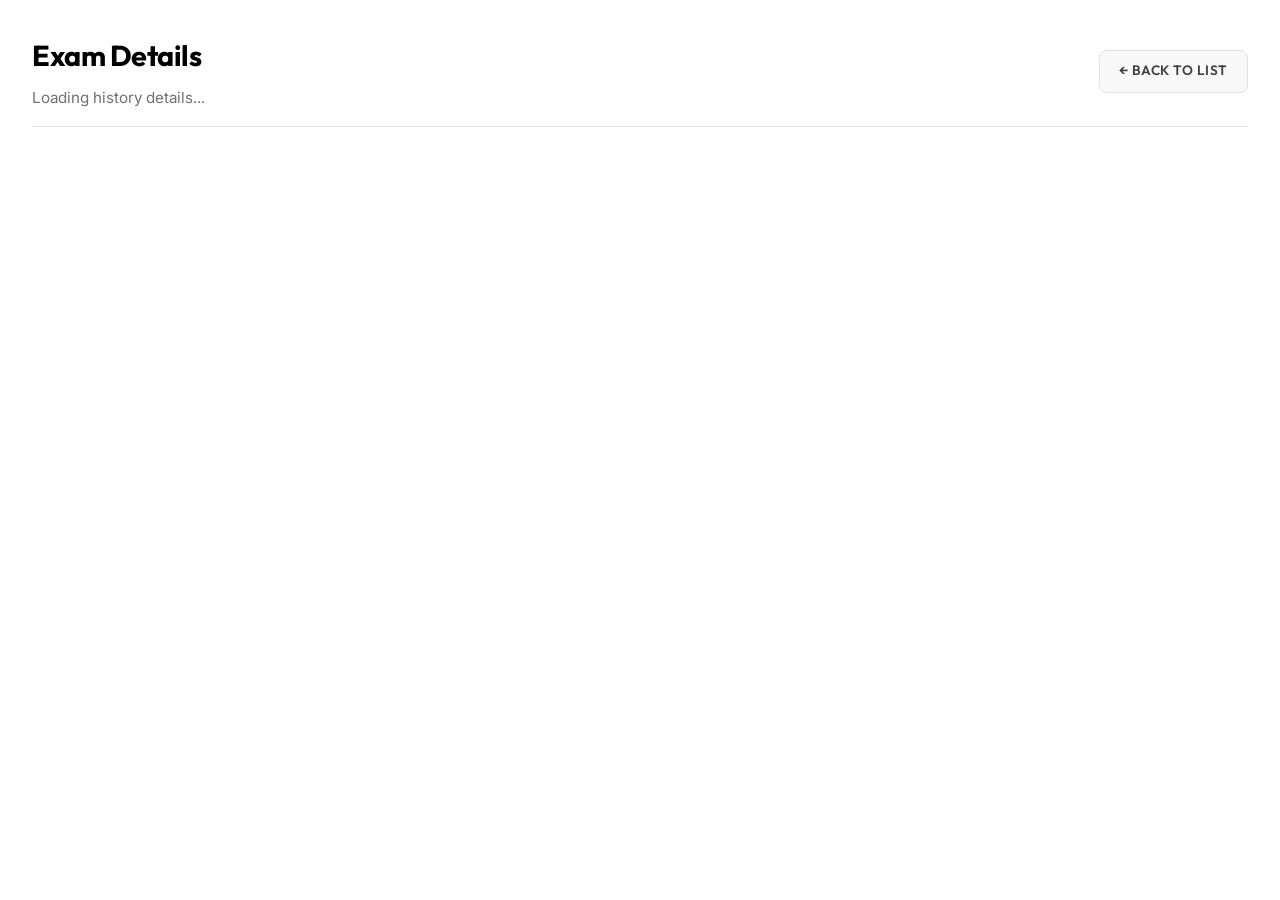
<file: UI/exam_detail_page.html>
<!DOCTYPE html>
<html lang="en">
<head>
    <meta charset="UTF-8">
    <meta name="viewport" content="width=device-width, initial-scale=1.0">
    <title>Exam History Detail</title>
    <link rel="preconnect" href="https://fonts.googleapis.com">
    <link rel="preconnect" href="https://fonts.gstatic.com" crossorigin>
    <link href="https://fonts.googleapis.com/css2?family=Outfit:wght@400;500;600;700&family=Inter:wght@300;400;500;600&display=swap" rel="stylesheet">
    <style>
        :root {
            --bg-primary: #ffffff;
            --bg-secondary: #f9f9f9;
            --bg-tertiary: #f3f3f3;
            --text-primary: #000000;
            --text-secondary: #404040;
            --text-tertiary: #707070;
            --border-color: #e0e0e0;
            --accent-dark: #000000;
            --accent-success: #155724;
            --bg-success: #d4edda;
            --border-success: #c3e6cb;
            --transition: all 0.3s cubic-bezier(0.4, 0, 0.2, 1);
        }

        * {
            margin: 0;
            padding: 0;
            box-sizing: border-box;
        }

        body {
            font-family: 'Inter', sans-serif;
            background: var(--bg-primary);
            color: var(--text-primary);
            line-height: 1.6;
        }

        .container {
            width: 100%;
            height: 100vh;
            margin: 0;
            padding: 2rem;
            display: flex;
            flex-direction: column;
            overflow: hidden;
        }

        header {
            display: flex;
            justify-content: space-between;
            align-items: center;
            margin-bottom: 1.5rem;
            padding-bottom: 1rem;
            border-bottom: 1px solid var(--border-color);
            flex-shrink: 0;
        }

        .header-content h1 {
            font-family: 'Outfit', sans-serif;
            font-size: 1.8rem;
            font-weight: 700;
            letter-spacing: -0.5px;
            margin-bottom: 0.5rem;
        }

        .header-content p {
            font-size: 0.95rem;
            color: var(--text-tertiary);
        }

        .btn {
            padding: 0.6rem 1.2rem;
            border: none;
            border-radius: 8px;
            font-family: 'Outfit', sans-serif;
            font-size: 0.85rem;
            font-weight: 600;
            cursor: pointer;
            transition: var(--transition);
            text-transform: uppercase;
            letter-spacing: 0.5px;
            text-decoration: none;
            display: inline-flex;
            align-items: center;
            gap: 0.5rem;
        }

        .btn-primary {
            background: var(--accent-dark);
            color: var(--bg-primary);
        }

        .btn-primary:hover {
            background: rgba(0, 0, 0, 0.85);
            transform: translateY(-2px);
        }

        .btn-secondary {
            background: var(--bg-secondary);
            border: 1px solid var(--border-color);
            color: var(--text-secondary);
        }

        .btn-secondary:hover {
            background: var(--bg-tertiary);
            border-color: var(--accent-dark);
        }

        .btn-success {
            background: var(--bg-success);
            border: 1px solid var(--border-success);
            color: var(--accent-success);
            text-transform: none;
            font-size: 0.8rem;
            font-weight: 600;
            padding: 0.4rem 0.8rem;
            border-radius: 6px;
        }

        .btn-success:hover {
            background: #c3e6cb;
            transform: translateY(-1px);
        }

        .section-card {
            background: var(--bg-primary);
            border: 1px solid var(--border-color);
            border-radius: 12px;
            padding: 1.75rem;
            margin-bottom: 1.5rem;
        }

        .section-card h2 {
            font-family: 'Outfit', sans-serif;
            font-size: 1.25rem;
            font-weight: 700;
            margin-bottom: 1rem;
            border-bottom: 1px solid var(--bg-tertiary);
            padding-bottom: 0.5rem;
        }

        .meta-grid {
            display: grid;
            grid-template-columns: 1fr 1fr;
            gap: 1.5rem;
        }

        .meta-item h4 {
            font-size: 0.8rem;
            font-weight: 600;
            text-transform: uppercase;
            color: var(--text-tertiary);
            margin-bottom: 0.25rem;
        }

        .meta-item p {
            font-size: 0.95rem;
            color: var(--text-secondary);
        }

        .file-list, .student-list {
            display: flex;
            flex-direction: column;
            gap: 0.75rem;
        }

        .file-item {
            display: flex;
            align-items: center;
            gap: 0.5rem;
            font-size: 0.9rem;
            color: var(--text-secondary);
            background: var(--bg-secondary);
            padding: 0.5rem 0.75rem;
            border-radius: 6px;
            border: 1px solid var(--border-color);
        }

        .student-item {
            display: flex;
            justify-content: space-between;
            align-items: center;
            background: var(--bg-primary);
            border: 1px solid var(--border-color);
            padding: 0.75rem 1rem;
            border-radius: 8px;
            transition: var(--transition);
        }

        .student-item:hover {
            border-color: var(--accent-dark);
            transform: translateX(4px);
        }

        .student-info {
            display: flex;
            align-items: center;
            gap: 0.5rem;
        }

        .student-name {
            font-weight: 600;
            color: var(--text-primary);
        }

        .student-id {
            color: var(--text-tertiary);
            font-size: 0.85rem;
        }

        .badge-list {
            margin-top: 0.5rem;
        }

        .badge {
            display: inline-block;
            background: var(--bg-secondary);
            border: 1px solid var(--border-color);
            padding: 0.25rem 0.5rem;
            border-radius: 4px;
            font-size: 0.75rem;
            color: var(--text-secondary);
            margin-right: 0.5rem;
        }

        .error-state {
            text-align: center;
            padding: 4rem 2rem;
            background: var(--bg-secondary);
            border: 1px solid var(--border-color);
            border-radius: 12px;
        }

        .error-state h2 {
            font-family: 'Outfit', sans-serif;
            margin-bottom: 0.5rem;
        }

        .error-state p {
            color: var(--text-tertiary);
            margin-bottom: 1.5rem;
        }

        .modal {
            position: fixed; top: 0; left: 0; width: 100%; height: 100%;
            background: rgba(0,0,0,0.5); z-index: 1000;
            display: flex; justify-content: center; align-items: center;
        }
        .modal-content {
            background: var(--bg-primary); padding: 2rem; border-radius: 12px;
            width: 90%; max-width: 500px;
        }
    
.modal-overlay {
            position: fixed;
            top: 0;
            left: 0;
            right: 0;
            bottom: 0;
            background: rgba(0, 0, 0, 0.5);
            display: flex;
            opacity: 0;
            visibility: hidden;
            transition: opacity 0.5s ease, visibility 0.5s ease;
            align-items: center;
            justify-content: center;
            z-index: 2000;
        }

        .modal-overlay.active {
            opacity: 1;
            visibility: visible;
        }

        
</style>
</head>
<body>
    <div class="container">
        <header>
            <div class="header-content">
                <h1 id="exam-display-name">Exam Details</h1>
                <p id="exam-date-meta">Loading history details...</p>
            </div>
            <a href="history_page.html" class="btn btn-secondary">← Back to List</a>
        </header>

        <div id="content" style="display: none; flex: 1; min-height: 0; gap: 2rem;">
            <!-- Left Column -->
            <div style="flex: 1; display: flex; flex-direction: column; gap: 1.5rem; overflow-y: auto; padding-right: 0.5rem;">
                <div class="section-card">
                    <h2>Exam Overview</h2>
                    <div class="meta-grid">
                        <div class="meta-item">
                            <h4>Exam Series Group</h4>
                            <p id="exam-group-name">N/A</p>
                        </div>
                        <div class="meta-item">
                            <h4>Status</h4>
                            <p id="exam-status-val">N/A</p>
                        </div>
                        <div class="meta-item">
                            <h4>Generated On</h4>
                            <p id="exam-created-val">N/A</p>
                        </div>
                    </div>
                </div>

                <div class="section-card" style="flex: 1; display: flex; flex-direction: column;">
                    <h2>Source Document</h2>
                    <div id="exam-doc-area" style="text-align:center;color:#707070; flex: 1; display: flex; flex-direction: column;">
                        No document linked.
                    </div>
                </div>
                
            </div>

            <!-- Right Column -->
            <div style="flex: 1; display: flex; flex-direction: column; gap: 1.5rem; overflow-y: auto; padding-right: 0.5rem;">
                <div class="section-card" style="flex: 1; display: flex; flex-direction: column;">
                    <h2>Processed Output</h2>
                    <pre id="exam-processed-output" style="background:var(--bg-secondary);border:1px solid var(--border-color);border-radius:8px;padding:1.25rem;flex: 1;overflow:auto;font-size:.88rem;white-space:pre-wrap;word-break:break-word;margin:0;">Loading…</pre>
                </div>

                <div class="section-card">
                    <h2>Student Directory</h2>
                    <div class="student-list" id="exam-students-list">
                        <!-- Students populated here -->
                    </div>
                </div>

                <div style="display: flex; gap: 1rem; margin-top: auto; padding-bottom: 1rem;">
                    <a id="load-group-btn" href="#" class="btn btn-primary">Load Group Configuration</a>
                </div>
            </div>
        </div>

        <div id="error-container" style="display: none;">
            <div class="error-state">
                <h2>History Record Not Found</h2>
                <p id="error-message">Could not retrieve detail for the specified exam group.</p>
                <a href="history_page.html" class="btn btn-secondary">Back to History List</a>
            </div>
        </div>
    </div>

    <div id="add-data-modal" class="modal" style="display: none;">
        <div class="modal-content">
            <h3 id="add-modal-title" style="margin-bottom: 0.5rem;">Add Consecutive Data</h3>
            <p style="margin-bottom: 1.5rem; color: var(--text-tertiary); font-size: 0.95rem;">Upload a new test report to append to this student's timeline.</p>
            <input type="file" id="add-file-input" accept=".pdf" multiple style="margin-bottom: 1.5rem; width: 100%;" />
            <div id="add-modal-progress-container" style="display: none; margin-bottom: 1.5rem;">
                <div style="font-size: 0.85rem; margin-bottom: 0.5rem;" id="add-modal-status">Processing...</div>
                <div style="background: var(--bg-tertiary); height: 8px; border-radius: 4px; overflow: hidden;">
                    <div id="add-modal-progress-bar" style="background: var(--accent-success); height: 100%; width: 0%; transition: width 0.3s;"></div>
                </div>
            </div>
            <div style="display: flex; gap: 1rem; justify-content: flex-end;">
                <button class="btn btn-secondary" id="add-modal-cancel">Cancel</button>
                <button class="btn btn-primary" id="add-modal-submit">Upload & Generate</button>
            </div>
        </div>
    </div>

    <script>
        function formatDate(iso) {
            if (!iso) return 'Unknown Date';
            try {
                const date = new Date(iso);
                if (isNaN(date.getTime())) return iso;
                return date.toLocaleDateString('en-US', {
                    year: 'numeric', month: 'short', day: 'numeric',
                    hour: '2-digit', minute: '2-digit'
                });
            } catch {
                return iso;
            }
        }

        async function loadExamDetail() {
            const urlParams = new URLSearchParams(window.location.search);
            let targetExamName = urlParams.get('exam_name') || urlParams.get('name') || '';

            if (!targetExamName && urlParams.get('report_id')) {
                const aliasName = urlParams.get('report_id');
                currentExamName = aliasName;
            }

            if (!targetExamName) {
                showError("No exam series specified in the URL.");
                return;
            }
            currentExamName = targetExamName;

            try {
                const jwt = localStorage.getItem('jwt');
                const data = await callTool(jwt, 'list_student_reports', {});

                if (!data) throw new Error('Failed to retrieve list.');

                const assignment = (data.items || []).find(item => 
                    item.exam_names && item.exam_names.includes(targetExamName)
                );

                if (!assignment) {
                    showError(`No history record found matching exam group "${targetExamName}".`);
                    return;
                }

                // Populate UI
                document.getElementById('exam-display-name').textContent = assignment.display_name;
                document.getElementById('exam-date-meta').textContent = `Processed on ${formatDate(assignment.updated_at)}`;
                document.getElementById('exam-group-name').textContent = assignment.exam_names.join(', ');

                // Populate metadata
                const statusEl = document.getElementById('exam-status-val');
                const createdEl = document.getElementById('exam-created-val');
                if (statusEl) statusEl.textContent = 'Completed';
                if (createdEl) createdEl.textContent = formatDate(assignment.updated_at || assignment.created_at);

                // Populate source documents
                const docArea = document.getElementById('exam-doc-area');
                if (assignment.source_docs && assignment.source_docs.length > 0) {
                    docArea.innerHTML = assignment.source_docs.map(doc => {
                        const path = doc.path || doc;
                        const examName = doc.exam || '';
                        const filename = path.split(/[\/\\]/).pop();
                        return `
                            <div class="file-item" style="cursor: pointer;" onclick="window.open('/api/file?path=${encodeURIComponent(path)}', '_blank')">
                                <span></span>
                                <span style="text-decoration: underline; color: var(--accent-dark);">${filename}</span>
                                ${examName ? `<span style="color: var(--text-tertiary); font-size: 0.8rem; margin-left: auto;">(${examName})</span>` : ''}
                            </div>
                        `;
                    }).join('');
                } else {
                    docArea.innerHTML = '<div style="padding:1rem;">No source documents available.</div>';
                }

                // Populate processed output
                const outEl = document.getElementById('exam-processed-output');
                if (outEl) {
                    if (assignment.processed_files && assignment.processed_files.length > 0) {
                        outEl.innerHTML = assignment.processed_files.map(path => {
                            const filename = path.split(/[\/\\]/).pop();
                            return `
                                <div class="file-item" style="cursor: pointer;" onclick="window.open('/api/file?path=${encodeURIComponent(path)}', '_blank')">
                                    <span></span>
                                    <span style="text-decoration: underline; color: var(--accent-dark);">${filename}</span>
                                </div>
                            `;
                        }).join('');
                        outEl.style.whiteSpace = 'normal';
                        outEl.style.fontFamily = 'inherit';
                        outEl.style.background = 'transparent';
                        outEl.style.padding = '0';
                        outEl.style.border = 'none';
                    } else {
                        outEl.textContent = 'No processed output files available.';
                    }
                }

                // Populate Students
                const studentsList = document.getElementById('exam-students-list');
                studentsList.innerHTML = assignment.students.map(s => `
                    <div class="student-item">
                        <div class="student-info">
                            <span class="student-name">${s.name || 'Unknown'}</span>
                            ${s.id ? `<span class="student-id">(${s.id})</span>` : ''}
                        </div>
                        <button onclick="openAddDataModal('${s.id || ''}', '${s.name || ''}')" class="btn btn-success">
                            Add Consecutive Data
                        </button>
                    </div>
                `).join('');

                // Setup action buttons
                document.getElementById('load-group-btn').href = `description_page.html?exam_name=${encodeURIComponent(assignment.exam_names[0] || '')}`;

                document.getElementById('content').style.display = 'flex';
            } catch (err) {
                showError(err.message);
            }
        }

        function showError(msg) {
            document.getElementById('error-message').textContent = msg;
            document.getElementById('error-container').style.display = 'block';
            document.getElementById('content').style.display = 'none';
        }

        window.addEventListener('DOMContentLoaded', () => {
            loadExamDetail();

            const clientId = Math.random().toString(36).substring(2);
            function sendHeartbeat() {
                // MCP UI doesn't need heartbeat
            }
            sendHeartbeat();
            setInterval(sendHeartbeat, 2000);
            window.addEventListener('beforeunload', () => {
                if (navigator.sendBeacon) navigator.sendBeacon(`/api/heartbeat?client_id=${clientId}&closing=true`);
            });
        });

        let addStudentName = '';
        let addStudentId = '';
        let currentExamName = '';
        let addPollInterval = null;

        function openAddDataModal(studentId, studentName) {
            addStudentId = studentId;
            addStudentName = studentName;
            document.getElementById('add-modal-title').textContent = `Add Data for ${studentName}`;
            document.getElementById('add-file-input').value = '';
            document.getElementById('add-modal-progress-container').style.display = 'none';
            document.getElementById('add-modal-submit').style.display = 'inline-flex';
            document.getElementById('add-data-modal').style.display = 'flex';
        }

        document.getElementById('add-modal-cancel').addEventListener('click', () => {
            document.getElementById('add-data-modal').style.display = 'none';
            if (addPollInterval) clearInterval(addPollInterval);
        });

        document.getElementById('add-modal-submit').addEventListener('click', async () => {
            const fileInput = document.getElementById('add-file-input');
            if (!fileInput.files.length) {
                alert("Please select a file first.");
                return;
            }

            document.getElementById('add-modal-submit').style.display = 'none';
            document.getElementById('add-modal-progress-container').style.display = 'block';
            document.getElementById('add-modal-status').textContent = 'Uploading file...';
            document.getElementById('add-modal-progress-bar').style.width = '10%';

            try {
                const base64Files = await Promise.all(Array.from(fileInput.files).map(async file => {
                    return new Promise((resolve) => {
                        const reader = new FileReader();
                        reader.onload = () => resolve({ name: file.name, data: reader.result.split(',')[1] });
                        reader.readAsDataURL(file);
                    });
                }));

                const jwt = localStorage.getItem('jwt');
                const uploadRes = await callTool(jwt, 'upload_files', { files: base64Files });
                if (uploadRes.error) throw new Error(uploadRes.error);

                document.getElementById('add-modal-status').textContent = 'Submitting job...';
                document.getElementById('add-modal-progress-bar').style.width = '20%';

                const analyzeRes = await callTool(jwt, 'analyze_reports', {
                    selected_files: uploadRes.files,
                    output_format: 'both',
                    extra_description: 'Added from exam detail view',
                    student_name: addStudentName,
                    student_id: addStudentId
                });
                
                if (analyzeRes.error) throw new Error('Analysis failed to start');

                
                document.getElementById('add-data-modal').style.display = 'none';
                
                const modal = document.getElementById('processing-modal');
                modal.classList.add('active');
                document.getElementById('modal-spinner').style.display = 'block';
                document.getElementById('modal-title').textContent = 'ANALYZING...';
                document.getElementById('modal-status').textContent = 'Processing documents...';
                document.getElementById('modal-status').style.display = 'block';
                document.getElementById('modal-progress-container').style.display = 'block';
                document.getElementById('modal-progress-bar').style.width = '0%';
                document.getElementById('results-container').style.display = 'none';
                
                document.getElementById('live-comments').innerHTML = '';
                document.getElementById('live-view-placeholder').style.display = 'block';
                document.getElementById('live-view-area').style.display = 'none';
                document.getElementById('live-doc-frame').src = 'about:blank';
                const initialMdFrame = document.getElementById('live-md-frame');
                initialMdFrame.style.whiteSpace = 'pre-wrap';
                initialMdFrame.textContent = '';
                
                let currentFileProcessing = null;
                let currentMdProcessing = null;
                let currentJsonProcessing = null;
                let mdPollInterval = null;
                
                let isPolling = true;
const pollStatus = async () => {
                    if (!isPolling) return;
                    try {
                        const jwt = localStorage.getItem('jwt');
                        const statusData = await callTool(jwt, 'get_state', {});
                        
                        const msg = statusData.message || 'Processing...';
                        document.getElementById('modal-status').textContent = msg;
                        
                        // Update live comments
                        const commentsDiv = document.getElementById('live-comments');
                        if (!commentsDiv.lastChild || commentsDiv.lastChild.textContent !== '> ' + msg) {
                            const p = document.createElement('div');
                            p.textContent = '> ' + msg;
                            commentsDiv.appendChild(p);
                            commentsDiv.scrollTop = commentsDiv.scrollHeight;
                        }

                        // Update Live View Panel
                        if (statusData.current_file && statusData.current_file !== currentFileProcessing) {
                            currentFileProcessing = statusData.current_file;
                            currentMdProcessing = statusData.current_markdown;
                            currentJsonProcessing = null;
                            
                            document.getElementById('live-view-placeholder').style.display = 'none';
                            document.getElementById('live-view-area').style.display = 'block';
                            
                            const docFrame = document.getElementById('live-doc-frame');
                            const mdFrame = document.getElementById('live-md-frame');
                            const jsonFrame = document.getElementById('live-json-frame');
                            docFrame.src = `/api/file?path=${encodeURIComponent(statusData.current_file)}`;
                            docFrame.style.opacity = 1;
                            docFrame.style.pointerEvents = 'auto';
                            mdFrame.style.opacity = 0;
                            mdFrame.style.pointerEvents = 'none';
                            mdFrame.textContent = '';
                            if (jsonFrame) {
                                jsonFrame.textContent = '';
                                jsonFrame.style.opacity = 0;
                                jsonFrame.style.pointerEvents = 'none';
                            }
                            
                            if (mdPollInterval) clearInterval(mdPollInterval);
                            if (currentMdProcessing) {
                                mdPollInterval = setInterval(async () => {
                                    try {
                                        const jwt = localStorage.getItem('jwt');
                                        const res = await callTool(jwt, 'read_file', { path: currentMdProcessing });
                                        if (res && res.text) {
                                                mdFrame.textContent = res.text;
                                                docFrame.style.opacity = 0;
                                                docFrame.style.pointerEvents = 'none';
                                                mdFrame.style.opacity = 1;
                                                mdFrame.style.pointerEvents = 'auto';
                                                clearInterval(mdPollInterval);
                                        }
                                    } catch (e) {}
                                }, 1500);
                            }
                        }

                        if (statusData.current_jsonpreview && statusData.current_jsonpreview !== currentJsonProcessing) {
                            currentJsonProcessing = statusData.current_jsonpreview;
                            try {
                                const jwt = localStorage.getItem('jwt');
                                const resJ = await callTool(jwt, 'read_file', { path: currentJsonProcessing });
                                if (resJ && resJ.text) {
                                    const jsonText = resJ.text;
                                    if (jsonText && jsonText.trim().length > 0) {
                                        const jsonFrame = document.getElementById('live-json-frame');
                                        const mdFrame = document.getElementById('live-md-frame');
                                        if (jsonFrame && mdFrame) {
                                            try {
                                                const parsed = JSON.parse(jsonText);
                                                jsonFrame.textContent = JSON.stringify(parsed, null, 2);
                                            } catch(e) {
                                                jsonFrame.textContent = jsonText;
                                            }
                                            mdFrame.style.opacity = 0;
                                            mdFrame.style.pointerEvents = 'none';
                                            jsonFrame.style.opacity = 1;
                                            jsonFrame.style.pointerEvents = 'auto';
                                        }
                                }
                            } catch (e) {}
                        }

                        if (statusData.stage === 'done') {
                            isPolling = false;
                            if (mdPollInterval) clearInterval(mdPollInterval);
                            document.getElementById('modal-title').textContent = 'Analysis Complete';
                            document.getElementById('modal-progress-bar').style.width = '100%';
                            document.getElementById('modal-spinner').style.display = 'none';
                            
                            // Ensure the preview screen is visible on completion
                            document.getElementById('live-view-placeholder').style.display = 'none';
                            document.getElementById('live-view-area').style.display = 'block';

                            const deliverablesHTML = (statusData.files || []).map(f => {
                                const baseName = f.split(/[/\\]/).pop();
                                return `
                                    <div style="display: flex; justify-content: space-between; align-items: center; padding: 0.6rem 0.85rem; border: 1px solid #333; border-radius: 6px; margin-bottom: 0.5rem; background: #000;">
                                        <span style="color: white; font-family: 'Inter', sans-serif; font-size: 0.85rem;">${baseName}</span>
                                        <button onclick="openFile('${f.replace(/\\/g, '\\\\')}')" style="background: white; color: black; border: none; padding: 0.35rem 0.7rem; border-radius: 4px; font-weight: 600; cursor: pointer; font-size: 0.75rem; font-family: 'Inter', sans-serif;">Open</button>
                                    </div>
                                `;
                            }).join('');
                            
                            /* document.getElementById('modal-actions').style.display = 'block'; */
                            
                            // Auto redirect if we're not on new workflow
                            const urlParams = new URLSearchParams(window.location.search);
                            
                            const mdFrame = document.getElementById('live-md-frame');
                            const outputFormat = "BOTH";
                            const docFrame = document.getElementById('live-doc-frame');
                            const jsonFrameComplete = document.getElementById('live-json-frame');
                            if (jsonFrameComplete) {
                                jsonFrameComplete.style.opacity = 0;
                                jsonFrameComplete.style.pointerEvents = 'none';
                            }
                            docFrame.style.opacity = 0;
                            docFrame.style.pointerEvents = 'none';
                            
                            mdFrame.style.opacity = 1;
                            mdFrame.style.pointerEvents = 'auto';
                            mdFrame.style.whiteSpace = 'normal';
                            mdFrame.innerHTML = `
                                <div style="font-family: 'Inter', sans-serif; display: flex; flex-direction: column; height: 100%;">
                                    <h2 style="color: white; margin-top: 0; font-size: 1.5rem; font-weight: 300;">Analysis Complete</h2>
                                    <p style="color: #a1a1aa; margin-bottom: 1.25rem; font-size: 0.9rem;">The files were successfully analyzed. Final reports have been generated and saved.</p>
                                    
                                    <div style="margin-bottom: 1.25rem; flex-shrink: 0;">
                                        <h3 style="color: white; font-size: 0.85rem; text-transform: uppercase; letter-spacing: 1px; margin-bottom: 0.5rem; border-bottom: 1px solid #333; padding-bottom: 0.25rem;">Output Settings Applied</h3>
                                        <ul style="color: #a1a1aa; list-style: none; padding: 0; font-size: 0.9rem;">
                                            <li style="margin-bottom: 0.25rem;"><strong style="color: white;">Format:</strong> ${outputFormat}</li>
                                            <li><strong style="color: white;">Note:</strong> ${'None'}</li>
                                        </ul>
                                    </div>
                                    
                                    <div style="margin-bottom: 1.5rem; flex: 1; min-height: 0; display: flex; flex-direction: column;">
                                        <h3 style="color: white; font-size: 0.85rem; text-transform: uppercase; letter-spacing: 1px; margin-bottom: 0.5rem; border-bottom: 1px solid #333; padding-bottom: 0.25rem; flex-shrink: 0;">Generated Deliverables</h3>
                                        <div style="overflow-y: auto; flex: 1; padding-right: 0.5rem;">
                                            ${deliverablesHTML}
                                        </div>
                                    </div>
                                    
                                    <div style="display: flex; gap: 1rem; flex-shrink: 0; margin-top: auto;">
                                        <button onclick="window.location.reload()" style="background: white; color: black; border: none; padding: 0.6rem 1.25rem; border-radius: 6px; font-weight: 600; cursor: pointer; font-size: 0.9rem;">Reload Page</button>
                                        <button onclick="window.location.reload()" style="background: transparent; color: white; border: 1px solid white; padding: 0.6rem 1.25rem; border-radius: 6px; font-weight: 600; cursor: pointer; font-size: 0.9rem;">Close</button>
                                    </div>
                                </div>
                            `;

                        } else if (statusData.stage === 'error') {
                            isPolling = false;
                            if (mdPollInterval) clearInterval(mdPollInterval);
                            document.getElementById('modal-title').textContent = 'Analysis Failed';
                            document.getElementById('modal-spinner').style.display = 'none';
                            document.getElementById('modal-progress-container').style.display = 'none';
                            /* document.getElementById('modal-actions').style.display = 'block'; */
                        } else {
                            let percent = 5;
                            if (statusData.stage === 'converting') {
                                const progress = statusData.progress_total > 0 ? (statusData.progress_current / statusData.progress_total) : 0;
                                percent = 5 + Math.round(progress * 25);
                            } else if (statusData.stage === 'extracting') {
                                const progress = statusData.progress_total > 0 ? (statusData.progress_current / statusData.progress_total) : 0;
                                percent = 30 + Math.round(progress * 50);
                            } else if (statusData.stage === 'rendering') {
                                percent = 85;
                            }
                            document.getElementById('modal-progress-bar').style.width = percent + '%';
                        }
                    } catch (e) {
                        console.warn("Poll error:", e);
                    }
                    if (isPolling) setTimeout(pollStatus, 1500);
                };
                setTimeout(pollStatus, 1500);

            

            } catch (err) {
                document.getElementById('add-modal-status').textContent = 'Error: ' + err.message;
                document.getElementById('add-modal-submit').style.display = 'inline-flex';
            }
        });

        function openFile(path) {
            window.open('/api/file?path=' + encodeURIComponent(path) + '&t=' + Date.now(), '_blank');
        }

        function closeModal() {
            document.getElementById('processing-modal').classList.remove('active');
            window.location.reload();
        }
    </script>

<div class="modal-overlay" id="processing-modal" style="background: rgba(0,0,0,0.85); align-items: stretch; padding: 0;">
        <div id="live-analysis-screen" style="display: flex; width: 100vw; height: 100vh; color: white; background: #000;">
            <!-- Left Panel (~35%) -->
            <div style="width: 35%; padding: 3rem; display: flex; flex-direction: column; border-right: 1px solid rgba(255,255,255,0.1); overflow-y: auto;">
                <div style="display: flex; align-items: center; gap: 1rem; margin-bottom: 2rem;">
                    <div class="spinner" id="modal-spinner" style="border-top-color: white; margin: 0;"></div>
                    <h2 id="modal-title" style="font-size: 1.5rem; font-weight: bold; letter-spacing: 2px; margin: 0;">ANALYZING...</h2>
                </div>
                
                <p class="modal-subtitle" id="modal-status" style="display: none;">Processing documents...</p>
                
                <div id="live-comments" style="flex: 1; margin-top: 1rem; overflow-y: auto; font-family: monospace; font-size: 0.9rem; color: #a1a1aa; display: flex; flex-direction: column; gap: 0.5rem; padding-right: 1rem;">
                    <!-- Live comments will be appended here -->
                </div>
                
                <div class="progress-bar" style="width: 100%; height: 8px; background: rgba(255,255,255,0.1); border-radius: 4px; overflow: hidden; margin-top: 1.5rem; flex-shrink: 0;" id="modal-progress-container">
                    <div class="progress-fill" id="modal-progress-bar" style="width: 0%; height: 100%; background: #4f46e5; transition: width 0.3s;"></div>
                </div>
                
                <div id="results-container" style="display: none; margin-top: 1.5rem; flex-shrink: 0; color: #e4e4e7;">
                    <p style="font-weight: 600; margin-bottom: 1rem;">Generated Deliverables:</p>
                    <div class="result-list" id="results-list" style="color: black; background: transparent; padding: 0;"></div>
                </div>

                <div style="margin-top: 2rem; display: none; flex-shrink: 0;" id="modal-actions">
                    <button class="btn btn-primary" onclick="closeModal()" style="width: 100%;">Complete</button>
                </div>
            </div>

            <!-- Right Panel (~65%) -->
            <div style="width: 65%; padding: 2rem; display: flex; flex-direction: column; align-items: center; justify-content: center; background: #18181b; position: relative;">
                <div id="live-view-area" style="width: 100%; height: 100%; position: relative; overflow: hidden; border-radius: 8px; box-shadow: 0 10px 25px rgba(0,0,0,0.5); display: none;">
                    <iframe id="live-doc-frame" src="about:blank" style="position: absolute; top: 0; left: 0; width: 100%; height: 100%; border: none; background: white; transition: opacity 0.8s ease-in-out; pointer-events: none;"></iframe>
                    <div id="live-md-frame" style="position: absolute; top: 0; left: 0; width: 100%; height: 100%; border: none; background: #27272a; padding: 2rem; overflow-y: auto; opacity: 0; pointer-events: none; transition: opacity 0.8s ease-in-out; font-family: monospace; white-space: pre-wrap; font-size: 0.95rem; color: #e4e4e7;"></div>
                    <div id="live-json-frame" style="position: absolute; top: 0; left: 0; width: 100%; height: 100%; border: none; background: #27272a; padding: 2rem; overflow-y: auto; opacity: 0; pointer-events: none; transition: opacity 0.8s ease-in-out; font-family: monospace; white-space: pre-wrap; font-size: 0.95rem; color: #a3e635;"></div>
                </div>
                <div id="live-view-placeholder" style="color: #52525b; font-family: monospace; font-size: 1.1rem; letter-spacing: 1px;">
                    WAITING FOR DOCUMENT...
                </div>
            </div>
        </div>
    </d
</body>
</html>
</file>
